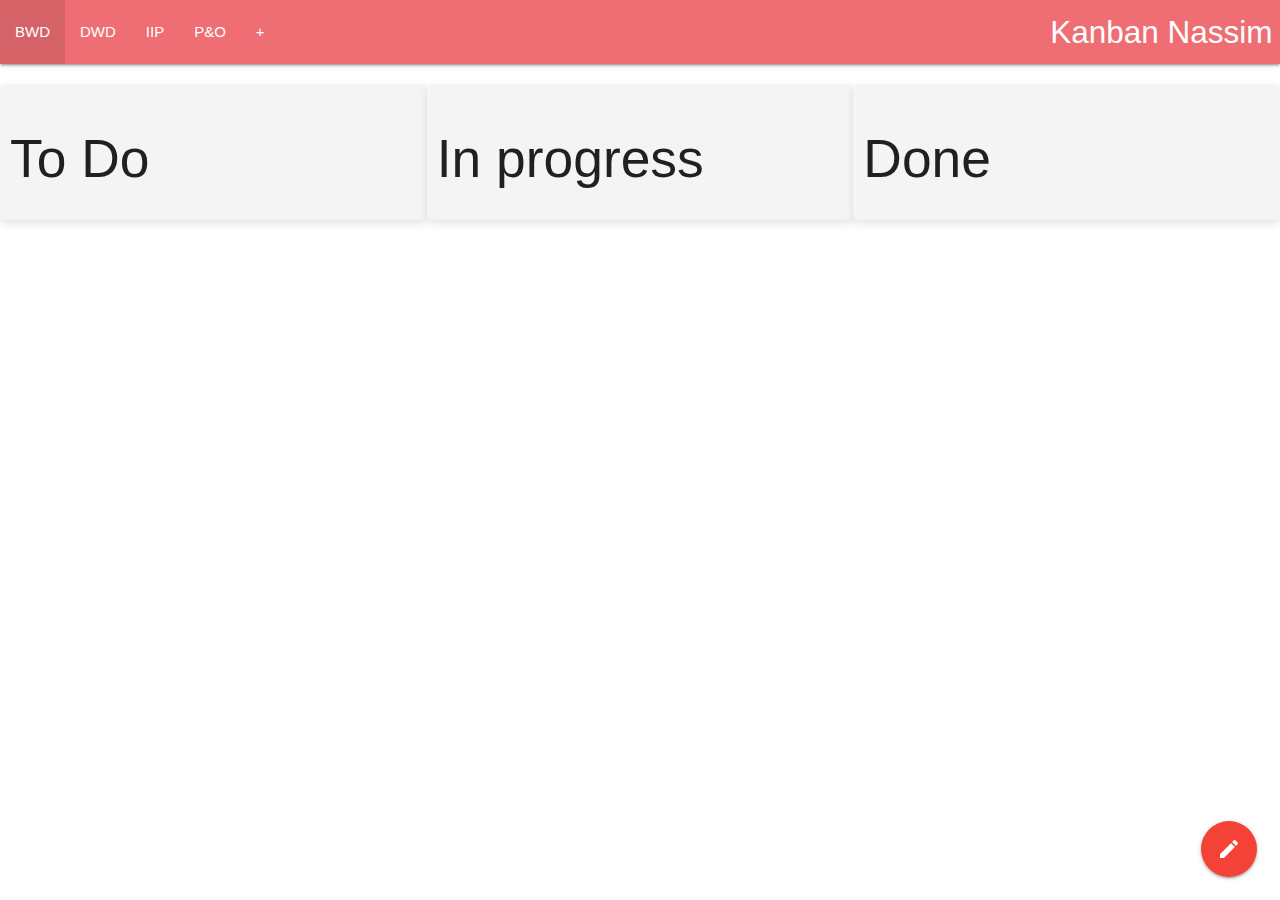
<file: index.html>
<!DOCTYPE html>
<html lang="en">
<head>
    <meta charset="UTF-8">
    <meta name="viewport" content="width=device-width, initial-scale=1.0">
    <title>Kanban</title>
    <link rel="stylesheet" href="css/styles.css">
    <link href="https://fonts.googleapis.com/icon?family=Material+Icons" rel="stylesheet">
    <link rel="stylesheet" href="https://cdnjs.cloudflare.com/ajax/libs/materialize/1.0.0/css/materialize.min.css">
</head>

<body>

    <nav>
        <div class="nav-wrapper">
            <a href="#" class="brand-logo right">Kanban Nassim</a>
            <ul id="nav-mobile" class="left hide-on-med-and-down">
                <li><a href="#">BWD</a></li>
                <li><a href="#">DWD</a></li>
                <li><a href="#">IIP</a></li>
                <li><a href="#">P&O</a></li>
                <li id="lijst-toevoegen"><a href="form.html">+</a></li>
            </ul>
        </div>
    </nav>
    
    <div class="kanban-board">
        <div class="column">
            <div class="todo-column">
            <h2>To Do</h2>
            <!-- <div class="task">Taak 1</div>
            <div class="task">Taak 2</div> -->
            
        </div>
        </div>
        <div class="column">
            <div class="progress-column">
            <h2>In progress</h2>
            <!-- <div class="task">Taak 3</div> -->
        </div>
        </div>
        <div class="column">
            <div class="done-column">
            <h2>Done</h2>
            <!-- <div class="task">Taak 4</div>
            <div class="task">Taak 5</div> -->
        </div>
        </div>
    </div>


    <div class="fixed-action-btn">
        <a class="btn-floating btn-large red" href="form.html">
          <i class="large material-icons">mode_edit</i>
        </a>
        <ul>
          <li><a class="btn-floating red"><i class="material-icons">insert_chart</i></a></li>
          <li><a class="btn-floating yellow darken-1"><i class="material-icons">format_quote</i></a></li>
          <li><a class="btn-floating green"><i class="material-icons">publish</i></a></li>
          <li><a class="btn-floating blue"><i class="material-icons">attach_file</i></a></li>
        </ul>
    </div>

    <script src="scripts.js"></script>
    <script src="https://cdnjs.cloudflare.com/ajax/libs/materialize/1.0.0/js/materialize.min.js"></script>
</body>
</html>
</file>
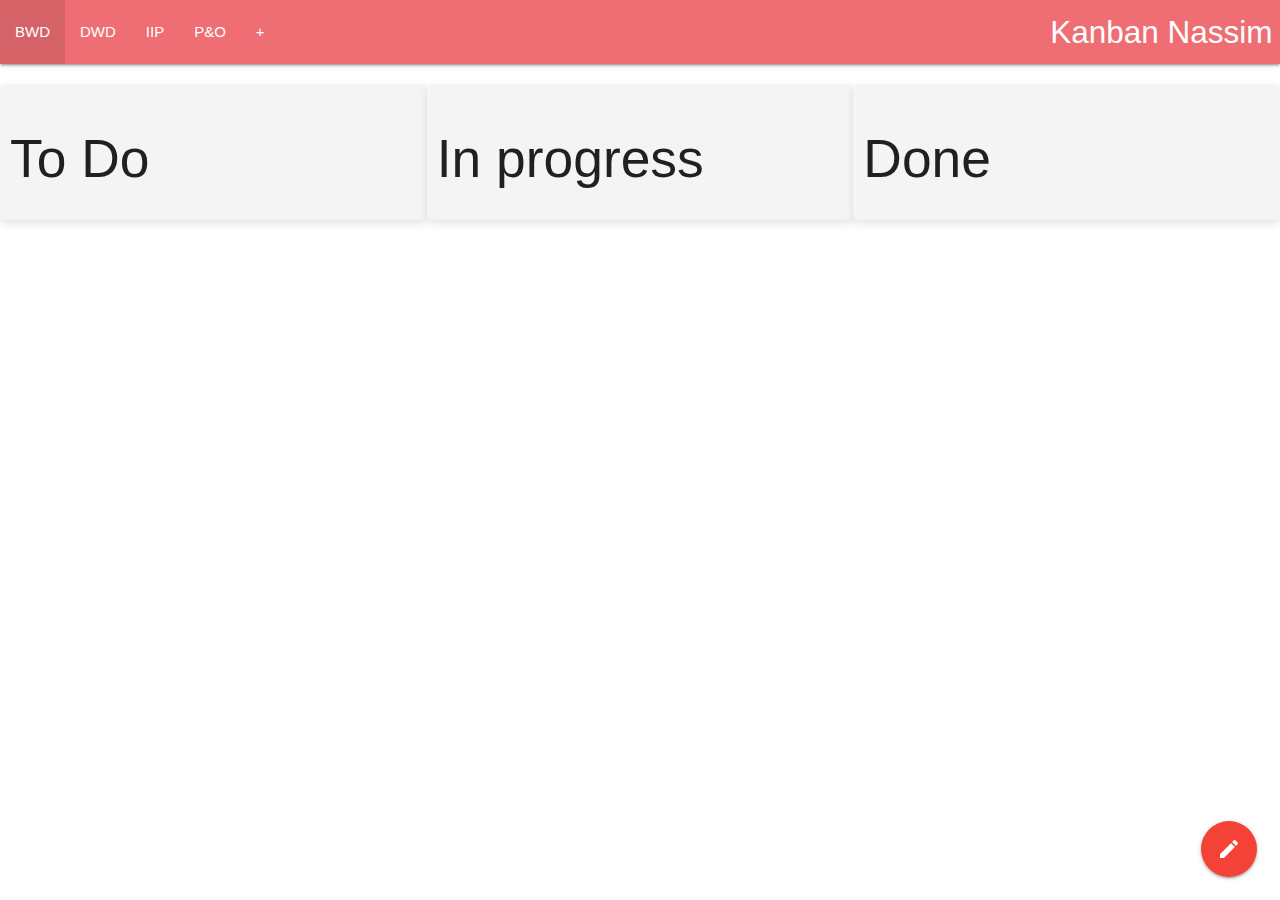
<file: displaycard.html>
<!DOCTYPE html>
<html lang="en">
<head>
    <meta charset="UTF-8">
    <meta name="viewport" content="width=device-width, initial-scale=1.0">
    <title>Task Details</title>
    <!-- Add any necessary CSS styles -->
</head>
<body>
    <!-- ADD LE NAV -->

    <h1>Task Details</h1>
    <div id="task-details">
        <!-- Task details will be dynamically added here -->
    </div>
    <div id="buttons">
        
        
    </div>

    <script src="displaycard.js"></script>
</body>
</html>
</file>
<file: css/styles.css>
/* Voeg deze CSS toe aan je styles.css bestand */

.kanban-board {
    display: flex;
    justify-content: space-around;
    margin-top: 20px;
}

.column {
    flex: 1;
    background-color: #f4f4f4;
    padding: 10px;
    border-radius: 5px;
    box-shadow: 0 4px 8px rgba(0, 0, 0, 0.1);
}

.task {
    background-color: #fff;
    margin-bottom: 10px;
    padding: 10px;
    border-radius: 5px;
    box-shadow: 0 2px 4px rgba(0, 0, 0, 0.1);
    cursor: pointer;
}

.task:hover {
    background-color: #f0f0f0;
}

.fixed-action-btn {
    position: fixed;
    bottom: 50px;
    right: 50px;
}
</file>
